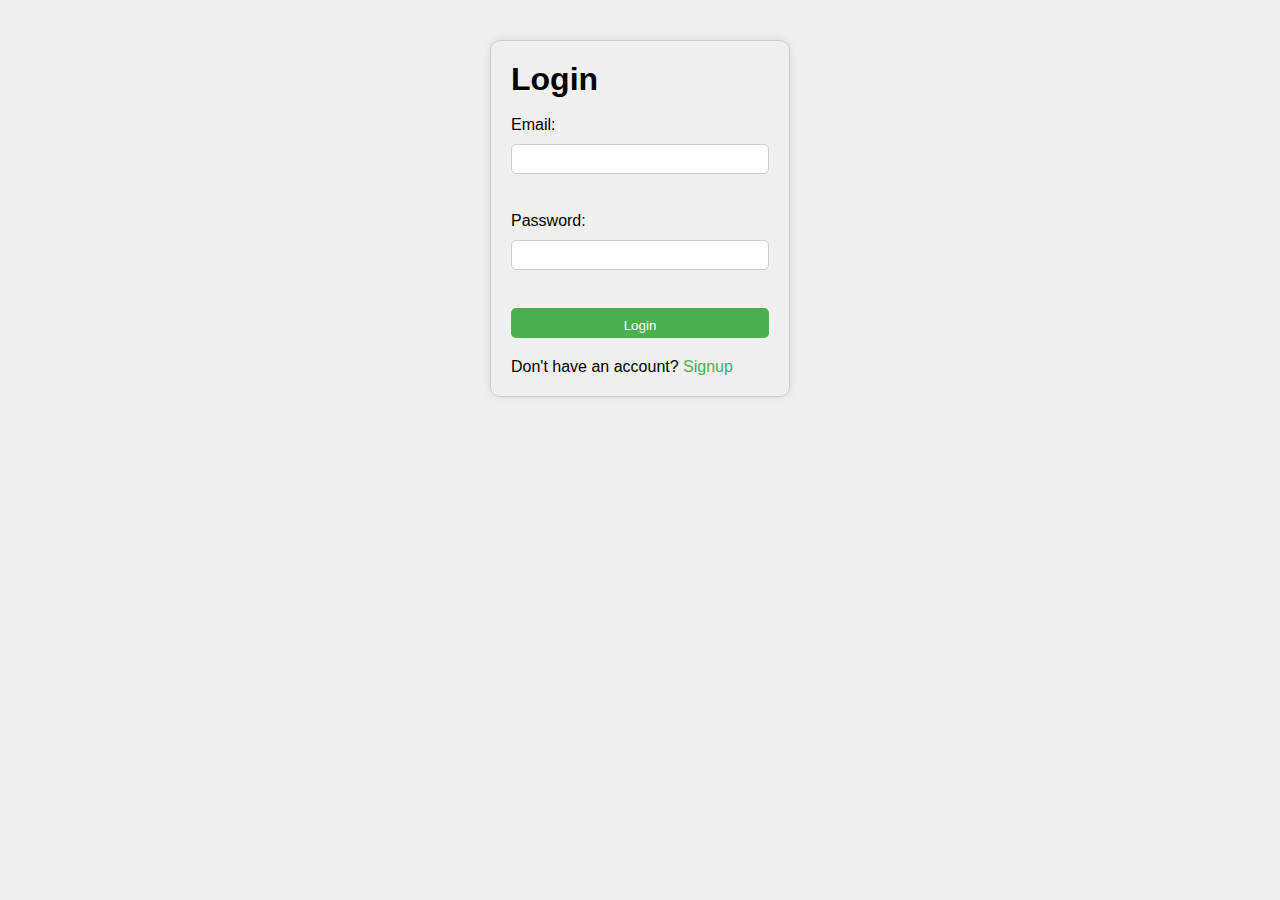
<file: index.html>
<!DOCTYPE html>
<html>
<head>
  <title>Login</title>
  <link rel="stylesheet" href="style.css">
</head>
<body>
    <div class="form-container">
  <h1>Login</h1><br>
  <form id="login-form">
    <label for="email">Email:</label>
    <input type="email" id="email" name="email"><br><br>
    <label for="password">Password:</label>
    <input type="password" id="password" name="password" required><br><br>
    <input type="submit" value="Login">
    <p>Don't have an account? <a href="signup.html">Signup</a></p>
  </form>
</div>
  <script src="login.js"></script>
</body>
</html>
</file>
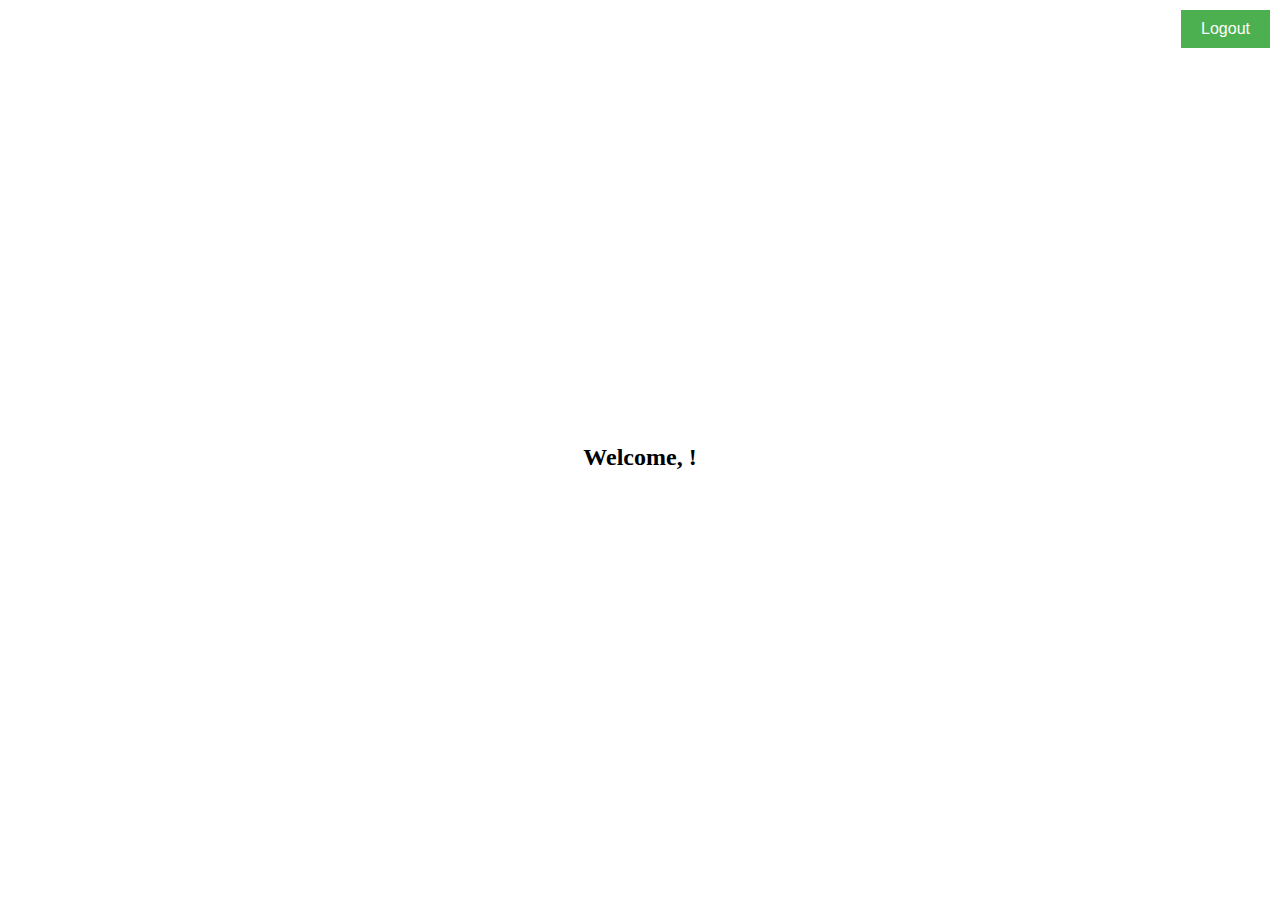
<file: home.html>
<!DOCTYPE html>
<html>
<head>
  <title>Home</title>
 <style>
    .home-page {
  display: flex;
  flex-direction: column;
  align-items: center;
  justify-content: center;
  height: 100vh;
  margin: 0;
  padding: 0;
}

.username {
  font-size: 24px;
  font-weight: bold;
  margin-bottom: 20px;
}

.logout-btn {
  position: absolute;
  top: 10px;
  right: 10px;
  background-color: #4CAF50;
  color: #fff;
  border: none;
  padding: 10px 20px;
  font-size: 16px;
  cursor: pointer;
}

.logout-btn:hover {
  background-color: #3e8e41;
}
 </style>
</head>
<body>
    
  <div class="home-page">
    <h2 class="username">Welcome, <span id="username"></span>!</h2>
    <button class="logout-btn" id="logout-btn">Logout</button>
  </div>
  <script src="home.js"></script>
</body>
</html>
</file>
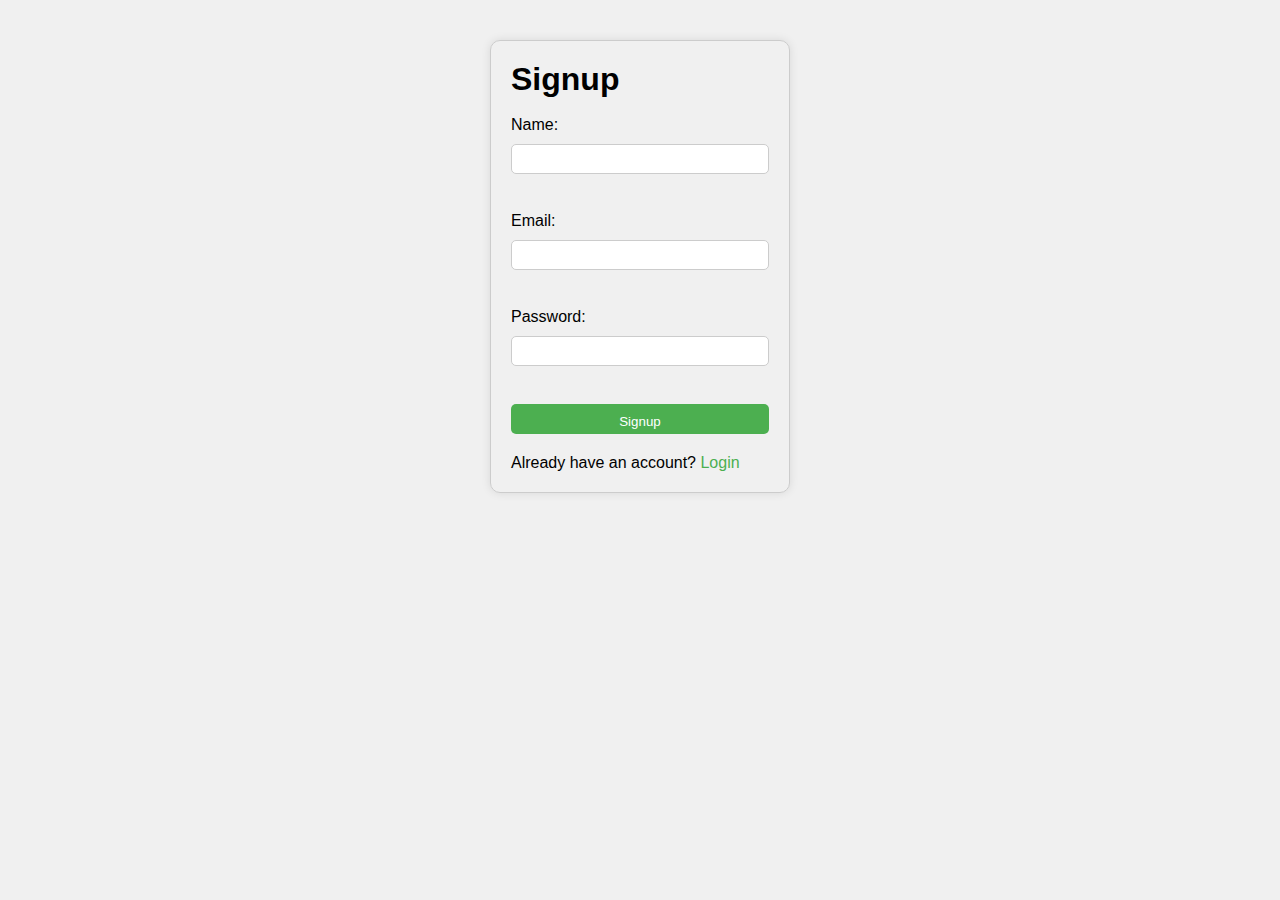
<file: signup.html>
<!DOCTYPE html>
<html>
<head>
  <title>Signup</title>
  <link rel="stylesheet" href="style.css">
</head>
<body>
    <div class="form-container">
  <h1>Signup</h1><br>

  <form id="signup-form">
    <label for="name">Name:</label>
    <input type="text" id="name" name="name" required><br><br>
    <label for="email">Email:</label>
    <input type="email" id="email" name="email" required><br><br>
    <label for="password">Password:</label>
    <input type="password" id="password" name="password" required><br><br>
    <input type="submit" value="Signup">
    <p>Already have an account? <a href="index.html">Login</a></p>
  </form>
</div>
  <script src="signup.js"></script>
</body>
</html>
</file>
<file: style.css>
/* Add some basic styling to the HTML elements */
* {
    box-sizing: border-box;
    margin: 0;
    padding: 0;
  }
  
  body {
    font-family: Arial, sans-serif;
    background-color: #f0f0f0;
  }
  
  /* Style the form container */
  .form-container {
    max-width: 300px;
    margin: 40px auto;
    padding: 20px;
    border: 1px solid #ccc;
    border-radius: 10px;
    box-shadow: 0 0 10px rgba(0, 0, 0, 0.1);
  }
  
  /* Style the form elements */
  label {
    display: block;
    margin-bottom: 10px;
  }
  
  input[type="text"], input[type="email"], input[type="password"] {
    width: 100%;
    height: 30px;
    padding: 10px;
    margin-bottom: 20px;
    border: 1px solid #ccc;
    border-radius: 5px;
  }
  
  input[type="submit"] {
    width: 100%;
    height: 30px;
    padding: 10px;
    margin-bottom: 20px;
    border: none;
    border-radius: 5px;
    background-color: #4CAF50;
    color: #fff;
    cursor: pointer;
  }
  
  input[type="submit"]:hover {
    background-color: #3e8e41;
  }
  
  /* Style the links */
  a {
    text-decoration: none;
    color: #4CAF50;
  }
  
  a:hover {
    color: #3e8e41;
  }
  
  /* Add some spacing between the form elements */
  .form-element {
    margin-bottom: 20px;
  }
  
  /* Style the error message */
  .error-message {
    color: red;
    font-size: 12px;
    margin-bottom: 10px;
  }
</file>
